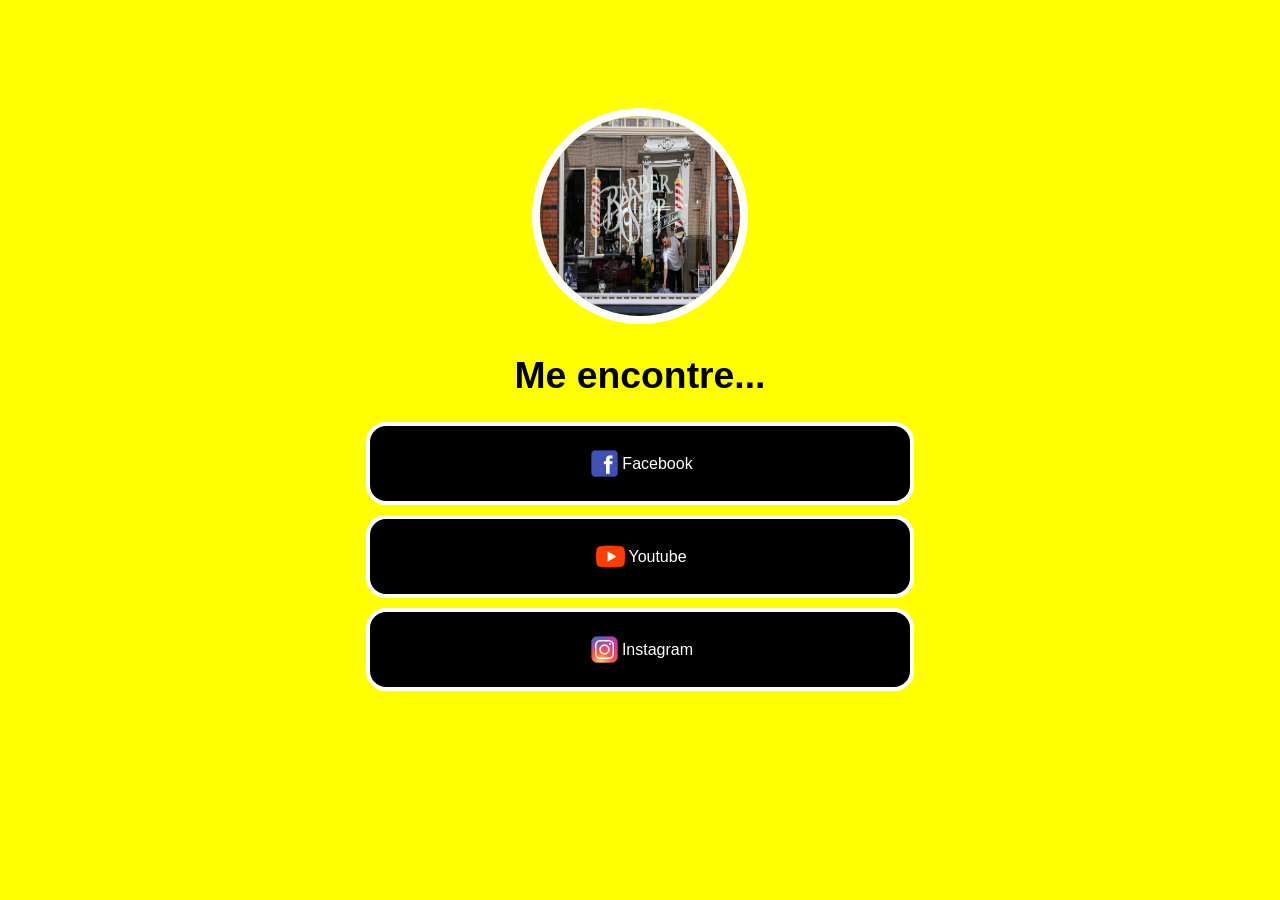
<file: linktree/index.html>
<!DOCTYPE html>
<html lang="pt-br">

<head>
    <meta charset="UTF-8">
    <meta http-equiv="X-UA-Compatible" content="IE=edge">
    <meta name="viewport" content="width=device-width, initial-scale=1.0">
    <title>Barbearia</title>

    <link rel="stylesheet" href="./css/style.css">
</head>

<body>
    <div>
        <div id="logo">
            <img src="./image/barbershop-logo.jpg" alt="logo marca da barbearia">
        </div>
        <h1>
            Me encontre...
        </h1>
        <div class="links">
            <a href="https://www.w3schools.com" target="_blank">
                <img src="./image/logo-facebook.png" alt="logo da rede facebook" height="35">
                Facebook
            </a>
        </div>

        <div class="links">
            <a href="https://www.w3schools.com" target="_blank">
                <img src="./image/logo-youtube.png" alt="logo da rede youtube" height="35">
                Youtube
            </a>
        </div>

        <div class="links">
            <a href="https://www.w3schools.com" target="_blank">
                <img src="./image/logo-instagram.png" alt="logo da rede instagram" height="35">
                Instagram
            </a>
        </div>
    </div>
</body>

</html>
</file>
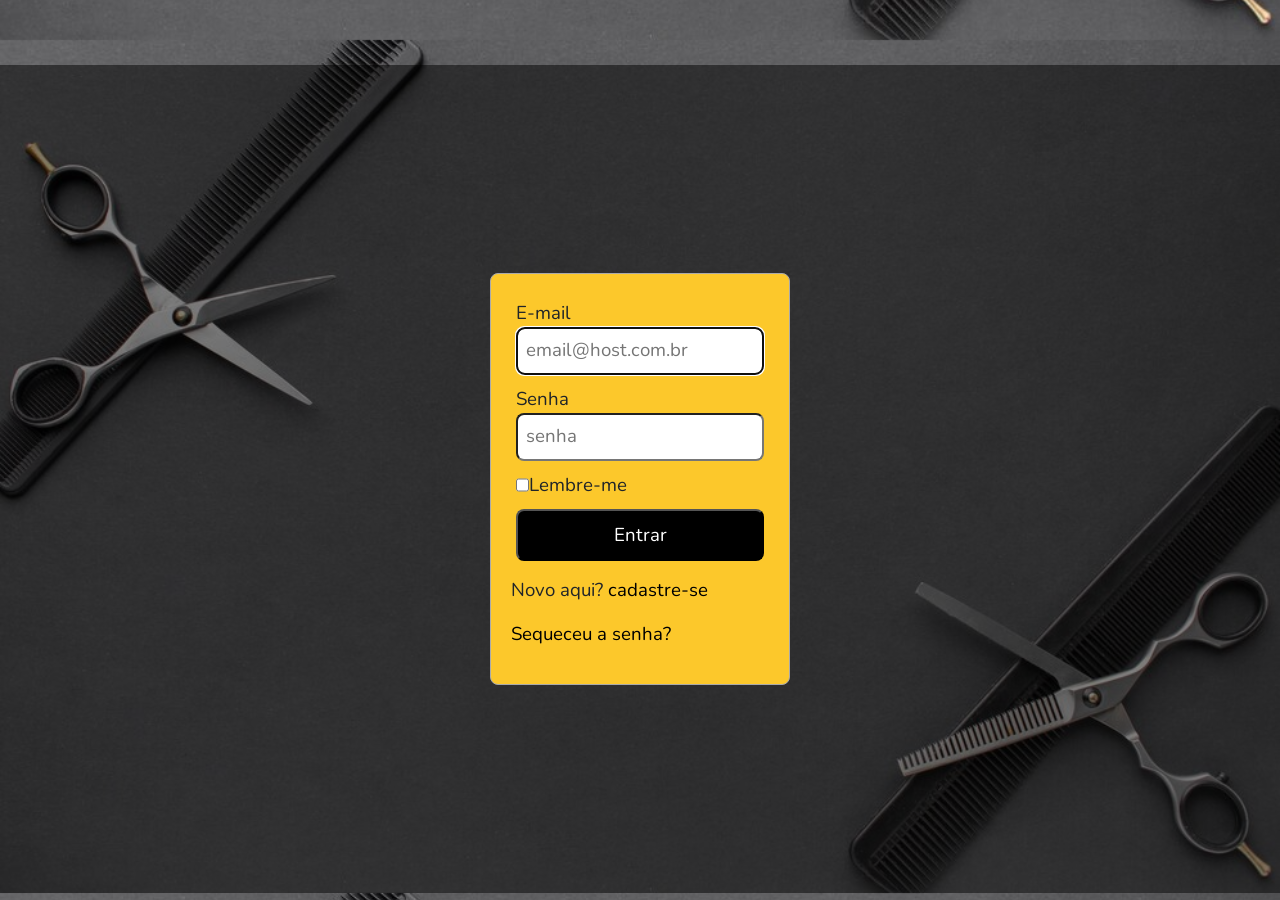
<file: login.html>
<!DOCTYPE html>
<html lang="pt-br">

<head>
    <meta charset="UTF-8">
    <meta http-equiv="X-UA-Compatible" content="IE=edge">
    <meta name="viewport" content="width=device-width, initial-scale=1.0">
    <title>Barbas | Inicio</title>
    <link href="https://cdn.jsdelivr.net/npm/bootstrap@5.3.3/dist/css/bootstrap.min.css" rel="stylesheet"
        integrity="sha384-QWTKZyjpPEjISv5WaRU9OFeRpok6YctnYmDr5pNlyT2bRjXh0JMhjY6hW+ALEwIH" crossorigin="anonymous">
    <link rel="stylesheet" href="./css/main.css">
    <link rel="stylesheet" href="./css/login.css">

    <script src="./js/main.js" defer></script>
</head>

<body>

    <div id="navbar-component"></div>

    <header>
    </header>

    <section class="form-access">

        <form action="">
            <div class="form-group">
                <label for="email">E-mail</label>
                <input type="email" name="email" id="email" placeholder="email@host.com.br" autofocus>
            </div>

            <div class="form-group">
                <label for="password">Senha</label>
                <input type="password" name="password" id="password" placeholder="senha">
            </div>

            <div class="form-group-inline">
                <input type="checkbox" name="remenber" id="rem">
                <label for="rem">Lembre-me</label>
            </div>

            <div class="form-group">
                <button>Entrar</button>
            </div>

            <div>
                <p>Novo aqui? <a href="person-add.html">cadastre-se</a></p>
                <p><a href="person-recovery.html">Sequeceu a senha?</a></p>
            </div>
        </form>

    </section>
</body>
<script src="https://cdn.jsdelivr.net/npm/bootstrap@5.3.3/dist/js/bootstrap.bundle.min.js"
    integrity="sha384-YvpcrYf0tY3lHB60NNkmXc5s9fDVZLESaAA55NDzOxhy9GkcIdslK1eN7N6jIeHz"
    crossorigin="anonymous"></script>

</html>
</file>
<file: linktree/css/style.css>
body {
    background-color: yellow;
    font-family: sans-serif;
    font-size: 14pt;
}

#logo {
    text-align: center;
    padding-top: 100px;
}

#logo img {
    height: 200px;
    width: 200px;
    border-radius: 50%;
    border: solid 8px white;
}

h1 {
    text-align: center;
}

.links {
    text-align: center;
    margin: 10px;
}

.links a {
    font-size: 12pt;
    text-decoration: none;
    color: white;
    background-color: black;
    display: flex;
    align-items: center;
    justify-content: center;
    margin: auto;
    padding: 20px;
    width: 80%;
    max-width: 500px;
    border: solid 4px white;
    border-radius: 20px;
}

.links a img {
    height: 35px;
}

.links a:hover {
    /* font-size: 16pt; */
    color: black;
    background-color: white;
}
</file>
<file: css/main.css>
@import url('https://fonts.googleapis.com/css2?family=Nunito:ital,wght@0,200..1000;1,200..1000&family=Roboto:wght@100;300;400;700;900&display=swap');

@import "./root.css";
@import "./color.css";
/* @import "./home.css"; */
@import "./nav.css";
</file>
<file: css/login.css>
@import "./form.css";

.form-access {
    display: flex;
    justify-content: center;
    align-items: center;
    background-color: var(--shadow);
    height: calc(100vh - 72px);
    /* position: relative;
    top: 0; */
}

.form-access form {
    width: 300px;
    border: solid 1px var(--gray);
    border-radius: 8px;
    background-color: var(--yellow);
    padding: 20px;
    /* position: absolute;
    top: 50%;
    left: 50%;
    transform: translate(-50%, -50%); */
}

.form-access form p {
    margin-top: 10px;
}
</file>
